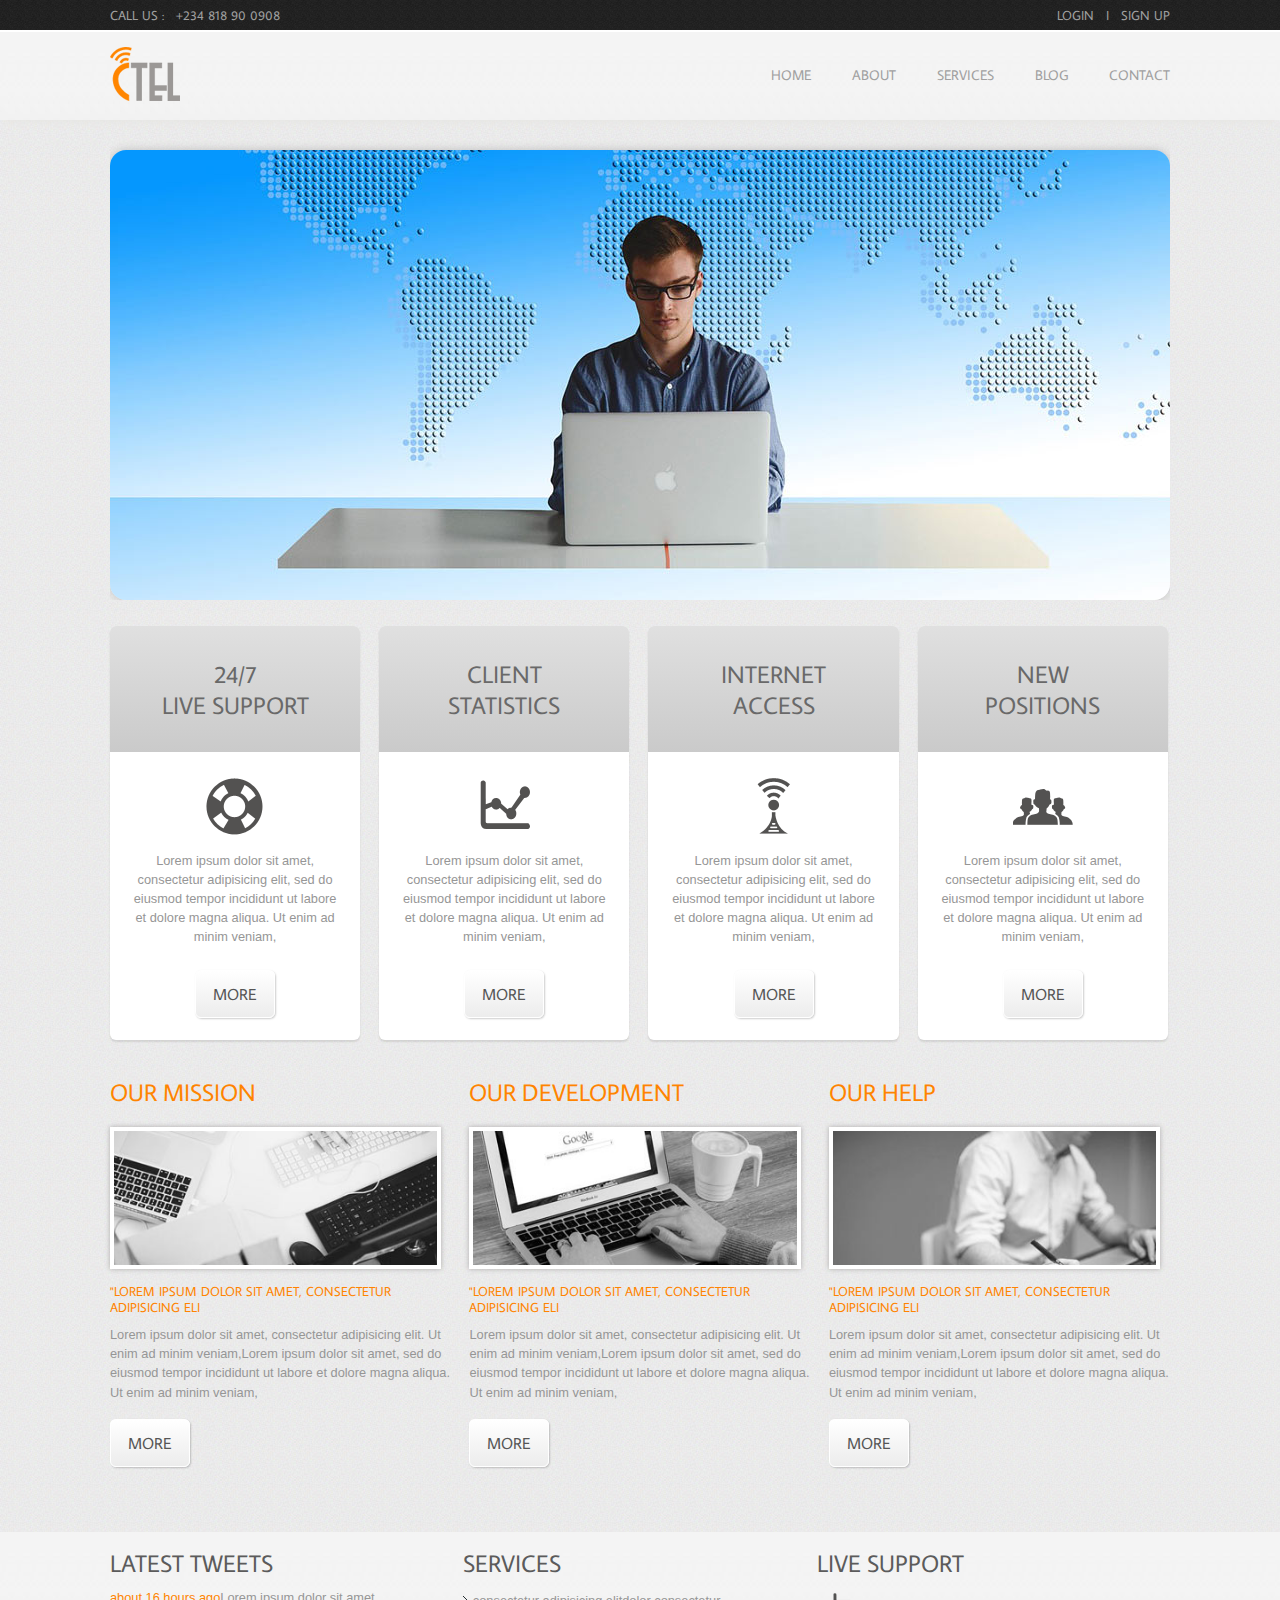
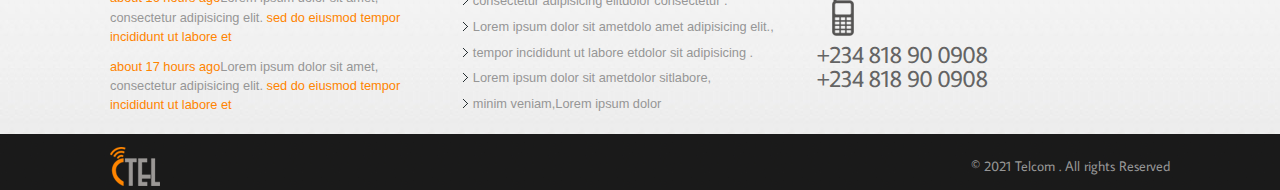
<file: index.html>
<!--
Author: 
Author URL: http://w3layouts.com
License: Creative Commons Attribution 3.0 Unported
License URL: http://creativecommons.org/licenses/by/3.0/
-->
<!DOCTYPE HTML>
<html>
	<head>
		<title>Telcom | Home</title>
		<link href="css/style.css" rel="stylesheet" type="text/css"  media="all" />
		<meta name="keywords" content="Telco iphone web template, Android web template, Smartphone web template, free web designs for Nokia, Samsung, LG, SonyEricsson, Motorola web design" />
		<link href='//fonts.googleapis.com/css?family=Average+Sans' rel='stylesheet' type='text/css'>
		<!-- Date: 2013-05-22 -->
		 <link rel="stylesheet" href="css/responsiveslides.css">
		<script src="js/jquery.min.js"></script>
	  <script src="js/responsiveslides.min.js"></script>
		  <script>
		    // You can also use "$(window).load(function() {"
		    $(function () {
		
		      // Slideshow 1
		      $("#slider1").responsiveSlides({
		        maxwidth: 1060,
		        speed: 600
			      });
			});
		  </script>
	</head>
	<body>
		<!-- Start-wrap-->
		
			<!-- Start-Header-->
			<div class="header">
				<!-- Start-top-header-->
				<div class="top-header">
					<div class="wrap">
					<div class="top-header-left">
						<ul>
							<li><h2>Call Us : &nbsp;</h2></li>
							<li><span>+234 818 90 0908</span></li>
						</ul>
						
					</div>
					<div class="top-header-right">
						<ul>
							<li><a href="#">Login &nbsp; &#73; &nbsp;</a></li>
							<li><a href="#">sign up </a></li>
						</ul>
					</div>
					<div class="clear"> </div>
				</div>
				</div>
				<!-- End-top-header-->
				<div class="main-header">
					<div class="wrap">
					<div class="logo">
						<a href="index.html"><img src="images/logo.png" title="logo" /></a>
					</div>
					<div class="top-nav">
						<ul>
							<li><a href="index.html">Home</a></li>
							<li><a href="about.html">About</a></li>
							<li><a href="services.html">Services</a></li>
							<li><a href="404page.html">Blog</a></li>
							<li><a href="contact.html">Contact</a></li>
						</ul>
					</div>
					<div class="clear"> </div>
				</div>
				</div>
			
			<!-- End-Header-->
			<div class="clear"> </div>
			<div class="wrap">
			<div class="image-slider">
				<!-- Slideshow 1 -->
			    <ul class="rslides" id="slider1">
			      <li><img src="images/2.jpg" alt=""></li>
			      <li><img src="images/1.jpg" alt=""></li>
			      <li><img src="images/3.jpg" alt=""></li>
			    </ul>
				 <!-- Slideshow 2 -->
			</div>
			<div class="content">
				<div class="block">
				<div class="box grid">
					<h3>24/7<br />Live Support</h3>
					<img src="images/img1.png" title="liveSupport" />
					<p>Lorem ipsum dolor sit amet, consectetur adipisicing elit, sed do eiusmod tempor incididunt ut labore et dolore magna aliqua. Ut enim ad minim veniam, </p>
					<a href="#">More</a>
				</div>
				<div class="box grid">
					<h3>Client<br />Statistics</h3>
					<img src="images/static.png" title="liveSupport" />
					<p>Lorem ipsum dolor sit amet, consectetur adipisicing elit, sed do eiusmod tempor incididunt ut labore et dolore magna aliqua. Ut enim ad minim veniam, </p>
					<a href="#">More</a>
				</div>
				<div class="box grid">
					<h3>Internet<br />Access</h3>
					<img src="images/inter.png" title="liveSupport" />
					<p>Lorem ipsum dolor sit amet, consectetur adipisicing elit, sed do eiusmod tempor incididunt ut labore et dolore magna aliqua. Ut enim ad minim veniam, </p>
					<a href="#">More</a>
				</div>
				<div class="box grid">
					<h3>New<br />Positions</h3>
					<img src="images/pos.png" title="liveSupport" />
					<p>Lorem ipsum dolor sit amet, consectetur adipisicing elit, sed do eiusmod tempor incididunt ut labore et dolore magna aliqua. Ut enim ad minim veniam, </p>
					<a href="#">More</a>
				</div>
				<div class="clear"> </div>
			</div>
			<div class="clear"> </div>
			<div class="block1">
				<div class="box1 grid1">
					<h3>Our Mission</h3>
					<img src="images/block2-im1.jpg" title="img1" />
					<h4>"Lorem ipsum dolor sit amet, consectetur adipisicing eli</h4>
					<p>Lorem ipsum dolor sit amet, consectetur adipisicing elit. Ut enim ad minim veniam,Lorem ipsum dolor sit amet,  sed do eiusmod tempor incididunt ut labore et dolore magna aliqua. Ut enim ad minim veniam, </p>
					<a href="#">More</a>
				</div>
				<div class="box1 grid1">
					<h3>Our DEVELOPMENT</h3>
					<img src="images/block2-img2.jpg" title="img1" />
					<h4>"Lorem ipsum dolor sit amet, consectetur adipisicing eli</h4>
					<p>Lorem ipsum dolor sit amet, consectetur adipisicing elit. Ut enim ad minim veniam,Lorem ipsum dolor sit amet,  sed do eiusmod tempor incididunt ut labore et dolore magna aliqua. Ut enim ad minim veniam, </p>
					<a href="#">More</a>
				</div>
				<div class="box1 grid1">
					<h3>Our HELP</h3>
					<img src="images/block2-im3.jpg" title="img1" />
					<h4>"Lorem ipsum dolor sit amet, consectetur adipisicing eli</h4>
					<p>Lorem ipsum dolor sit amet, consectetur adipisicing elit. Ut enim ad minim veniam,Lorem ipsum dolor sit amet,  sed do eiusmod tempor incididunt ut labore et dolore magna aliqua. Ut enim ad minim veniam, </p>
					<a href="#">More</a>
				</div>
				<div class="clear"> </div>	
			</div>
			</div>
			</div>
			<div class="footer">
				<div class="wrap">
				<div class="footer-grid footer-box">
					<h4>LATEST TWEETS</h4>
					<p><a href="#">about 16 hours ago</a>Lorem ipsum dolor sit amet, consectetur adipisicing elit.  <a href="#">sed do eiusmod tempor incididunt ut labore et</a> </p>
					<p><a href="#">about 17 hours ago</a>Lorem ipsum dolor sit amet, consectetur adipisicing elit.  <a href="#">sed do eiusmod tempor incididunt ut labore et</a> </p>
				</div>
				
				<div class="footer-grid footer-box">
					<h4>Services</h4>
					<ul>
						<li><img src="images/marker.gif" title="marker" /><a href="#"> consectetur adipisicing elitdolor consectetur .</a></li>
						<li><img src="images/marker.gif" title="marker" /><a href="#"> Lorem ipsum dolor sit ametdolo amet adipisicing elit.,</a></li>
						<li><img src="images/marker.gif" title="marker" /><a href="#"> tempor incididunt ut labore etdolor sit adipisicing . </a></li>
						<li><img src="images/marker.gif" title="marker" /><a href="#">  Lorem ipsum dolor sit ametdolor sitlabore,</a></li>
						<li><img src="images/marker.gif" title="marker" /><a href="#"> minim veniam,Lorem ipsum dolor</a></li>
					</ul>
				</div>
				<div class="footer-grid footer-box">
					<h4>Live Support</h4>
					<img src="images/contact-pic.png" title="contact" />
					<span>+234 818 90 0908</span>
					<span>+234 818 90 0908</span>
				</div>
				<div class="clear"> </div>
			</div>
			</div>
			<div class="sub-footer">
				<div class="wrap">
				<div class="left-part">
				<a href="#"><img src="images/logo1.png"> </a>
				</div>
				<div class="right-part">
				<p>&#169 2021 Telcom . All rights Reserved <!--| Design by  <a href="http://telcom.com/">Telcom</a--></p>
				</div>
				<div class="clear"> </div>
				</div>		
			</div>
		</div>
		<!-- End-wrap-->
	</body>
</html>
</file>
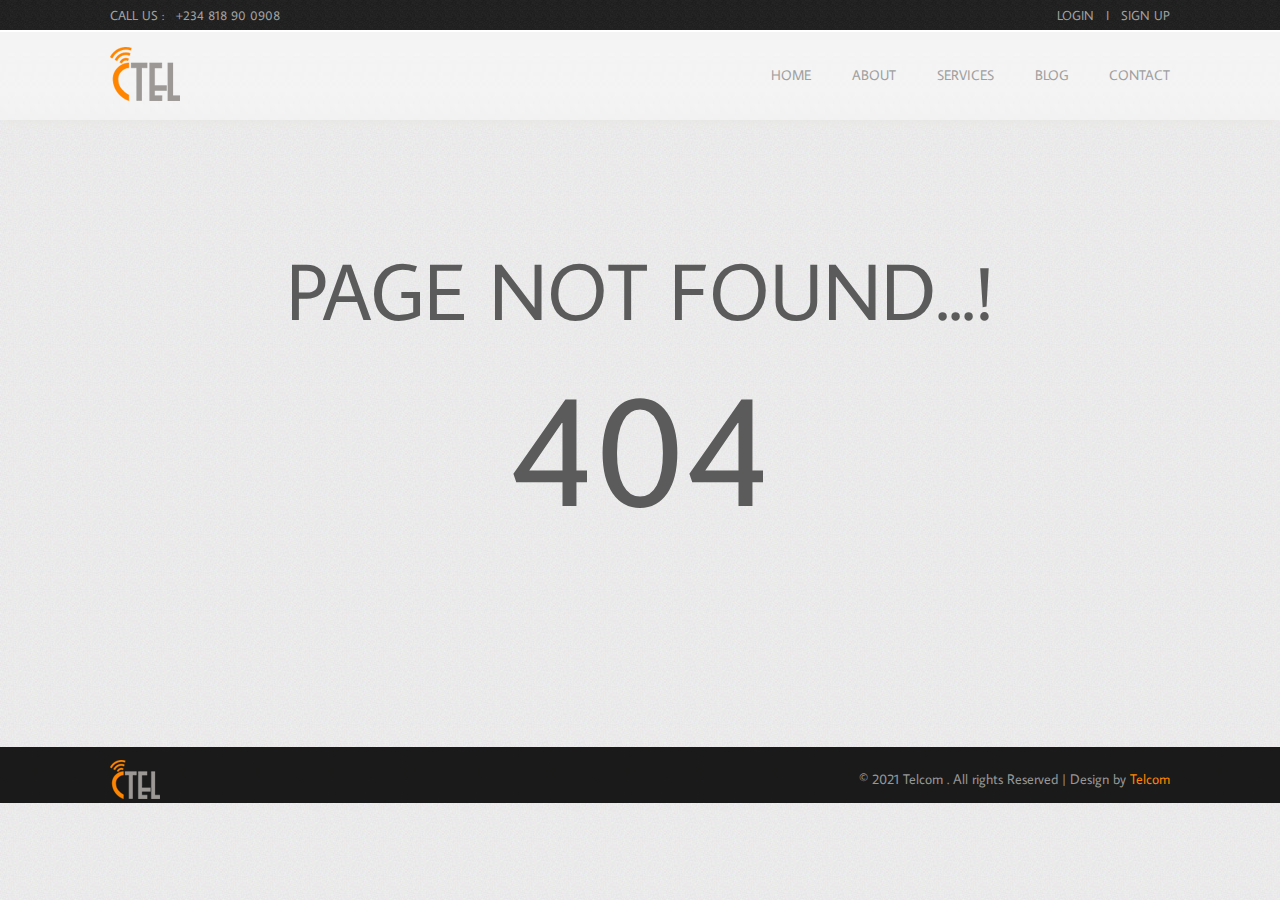
<file: 404page.html>
<!--
Author: 
Author URL: http://w3layouts.com
License: Creative Commons Attribution 3.0 Unported
License URL: http://creativecommons.org/licenses/by/3.0/
-->
<!DOCTYPE HTML>
<html>
	<head>
		<title>Telcom | 404-error</title>
		<link href="css/style.css" rel="stylesheet" type="text/css"  media="all" />
		<meta name="keywords" content="Telcom iphone web template, Android web template, Smartphone web template, free web designs for Nokia, Samsung, LG, SonyEricsson, Motorola web design" />
		<link href='//fonts.googleapis.com/css?family=Average+Sans' rel='stylesheet' type='text/css'>
	</head>
	<body>
		<!-- Start-wrap-->
			<!-- Start-Header-->
			<div class="header">
				<!-- Start-top-header-->
				<div class="top-header">
					<div class="wrap">
					<div class="top-header-left">
						<ul>
							<li><h2>Call Us : &nbsp;</h2></li>
							<li><span>+234 818 90 0908</span></li>
						</ul>
						
					</div>
					<div class="top-header-right">
						<ul>
							<li><a href="#">Login &nbsp; &#73; &nbsp;</a></li>
							<li><a href="#">sign up </a></li>
						</ul>
					</div>
					<div class="clear"> </div>
				</div>
				</div>
				<!-- End-top-header-->
				<div class="main-header">
					<div class="wrap">
					<div class="logo">
						<a href="index.html"><img src="images/logo.png" title="logo" /></a>
					</div>
					<div class="top-nav">
						<ul>
							<li><a href="index.html">Home</a></li>
							<li><a href="about.html">About</a></li>
							<li><a href="services.html">Services</a></li>
							<li><a href="404page.html">Blog</a></li>
							<li><a href="contact.html">Contact</a></li>
						</ul>
					</div>
					<div class="clear"> </div>
				</div>
				</div>
			
			<!-- End-Header-->
			<div class="clear"> </div>
			<div class="wrap">
			<div class="content">
				<div class="error-page">
					<h3>Page Not Found...!</h3>
					<h5>404</h5>
				</div>
			<div class="clear"> </div>
			</div>
			</div>
			<div class="sub-footer">
				<div class="wrap">
				<div class="left-part">
				<a href="#"><img src="images/logo1.png"> </a>
				</div>
				<div class="right-part">
				<p>&#169 2021 Telcom . All rights Reserved | Design by  <a href="http://telcom.com/">Telcom</a></p>
				</div>
				<div class="clear"> </div>
				</div>
			</div>
		</div>
		<!-- End-wrap-->

	</body>
</html>
</file>
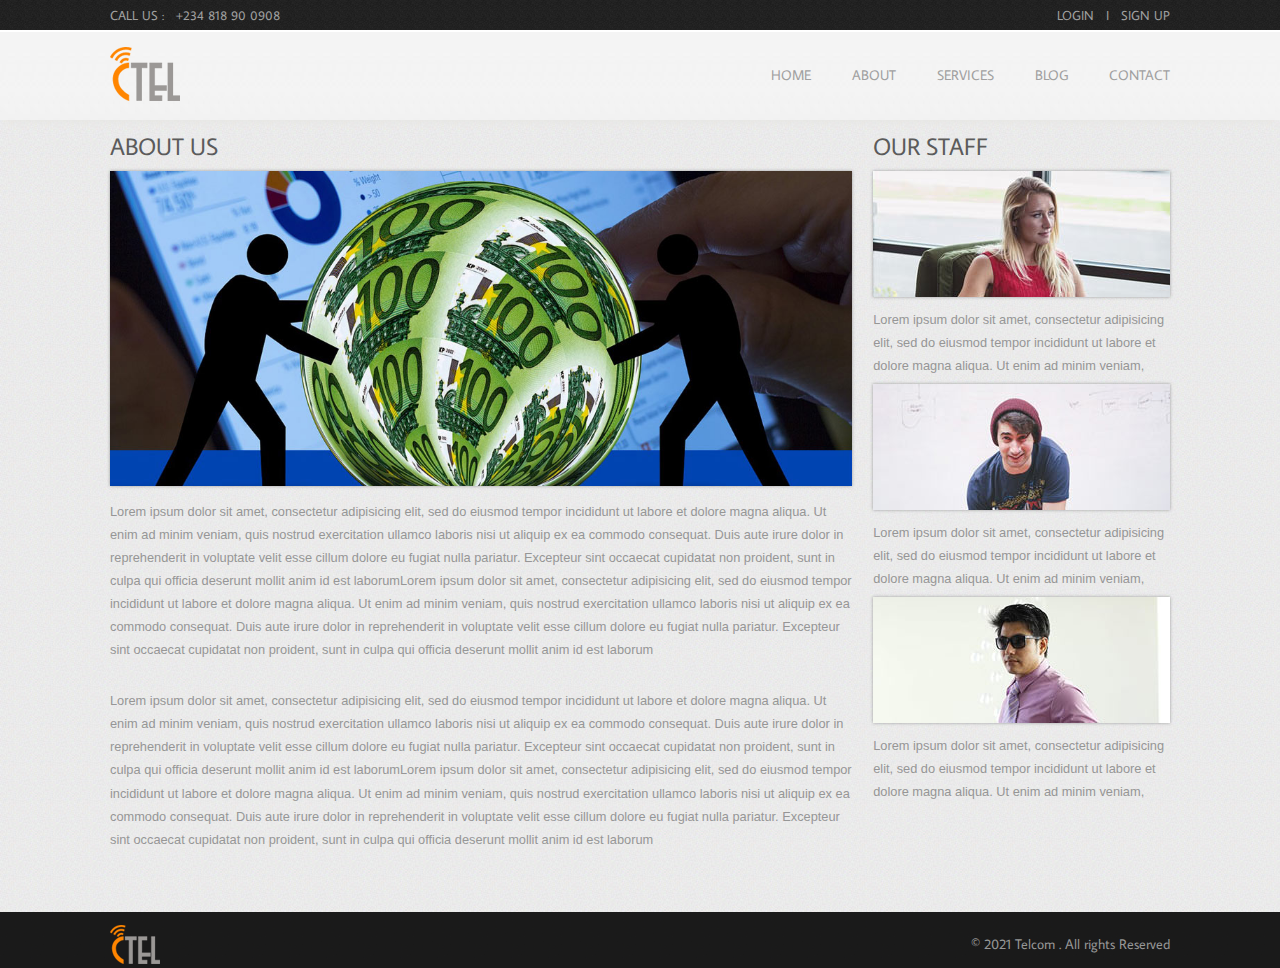
<file: about.html>
<!--
Author: 
Author URL: http://w3layouts.com
License: Creative Commons Attribution 3.0 Unported
License URL: http://creativecommons.org/licenses/by/3.0/
-->
<!DOCTYPE HTML>
<html>
	<head>
		<title>Telcom | about</title>
		<link href="css/style.css" rel="stylesheet" type="text/css"  media="all" />
		<meta name="keywords" content="Telcom iphone web template, Android web template, Smartphone web template, free web designs for Nokia, Samsung, LG, SonyEricsson, Motorola web design" />
		<link href='//fonts.googleapis.com/css?family=Average+Sans' rel='stylesheet' type='text/css'>
		<!-- Date: 2013-05-22 -->
		 <link rel="stylesheet" href="css/responsiveslides.css">
	</head>
	<body>
		<!-- Start-wrap-->
		
			<!-- Start-Header-->
			<div class="header">
				<!-- Start-top-header-->
				<div class="top-header">
					<div class="wrap">
					<div class="top-header-left">
						<ul>
							<li><h2>Call Us : &nbsp;</h2></li>
							<li><span>+234 818 90 0908</span></li>
						</ul>
						
					</div>
					<div class="top-header-right">
						<ul>
							<li><a href="#">Login &nbsp; &#73; &nbsp;</a></li>
							<li><a href="#">sign up </a></li>
						</ul>
					</div>
					<div class="clear"> </div>
				</div>
				</div>
				<!-- End-top-header-->
				<div class="main-header">
					<div class="wrap">
					<div class="logo">
						<a href="index.html"><img src="images/logo.png" title="logo" /></a>
					</div>
					<div class="top-nav">
						<ul>
							<li><a href="index.html">Home</a></li>
							<li><a href="about.html">About</a></li>
							<li><a href="services.html">Services</a></li>
							<li><a href="404page.html">Blog</a></li>
							<li><a href="contact.html">Contact</a></li>
						</ul>
					</div>
					<div class="clear"> </div>
				</div>
				</div>
			
			<!-- End-Header-->
			<div class="clear"> </div>
			<div class="wrap">
			
			<div class="content">
				
			<div class="about">
				<div class="about-left">
				<h4>About Us</h4>
				<img src="images/3.jpg" title="about" />
				<p>Lorem ipsum dolor sit amet, consectetur adipisicing elit, sed do eiusmod tempor incididunt ut labore et dolore magna aliqua. Ut enim ad minim veniam, quis nostrud exercitation ullamco laboris nisi ut aliquip ex ea commodo consequat. Duis aute irure dolor in reprehenderit in voluptate velit esse cillum dolore eu fugiat nulla pariatur. Excepteur sint occaecat cupidatat non proident, sunt in culpa qui officia deserunt mollit anim id est laborumLorem ipsum dolor sit amet, consectetur adipisicing elit, sed do eiusmod tempor incididunt ut labore et dolore magna aliqua. Ut enim ad minim veniam, quis nostrud exercitation ullamco laboris nisi ut aliquip ex ea commodo consequat. Duis aute irure dolor in reprehenderit in voluptate velit esse cillum dolore eu fugiat nulla pariatur. Excepteur sint occaecat cupidatat non proident, sunt in culpa qui officia deserunt mollit anim id est laborum</p><br />
				<p>Lorem ipsum dolor sit amet, consectetur adipisicing elit, sed do eiusmod tempor incididunt ut labore et dolore magna aliqua. Ut enim ad minim veniam, quis nostrud exercitation ullamco laboris nisi ut aliquip ex ea commodo consequat. Duis aute irure dolor in reprehenderit in voluptate velit esse cillum dolore eu fugiat nulla pariatur. Excepteur sint occaecat cupidatat non proident, sunt in culpa qui officia deserunt mollit anim id est laborumLorem ipsum dolor sit amet, consectetur adipisicing elit, sed do eiusmod tempor incididunt ut labore et dolore magna aliqua. Ut enim ad minim veniam, quis nostrud exercitation ullamco laboris nisi ut aliquip ex ea commodo consequat. Duis aute irure dolor in reprehenderit in voluptate velit esse cillum dolore eu fugiat nulla pariatur. Excepteur sint occaecat cupidatat non proident, sunt in culpa qui officia deserunt mollit anim id est laborum</p>
				</div>
				<div class="about-right">
					<h4>Our Staff</h4>
					<img src="images/staff1.jpg">
					<p>Lorem ipsum dolor sit amet, consectetur adipisicing elit, sed do eiusmod tempor incididunt ut labore et dolore magna aliqua. Ut enim ad minim veniam, </p>
					<img src="images/staff3.jpg">
					<p>Lorem ipsum dolor sit amet, consectetur adipisicing elit, sed do eiusmod tempor incididunt ut labore et dolore magna aliqua. Ut enim ad minim veniam, </p>
					<img src="images/staff2.jpg">
					<p>Lorem ipsum dolor sit amet, consectetur adipisicing elit, sed do eiusmod tempor incididunt ut labore et dolore magna aliqua. Ut enim ad minim veniam, </p>
				</div>
			</div>
			<div class="clear"> </div>
			
			</div>
			
			
			</div>
			<div class="sub-footer">
				<div class="wrap">
				<div class="left-part">
				<a href="#"><img src="images/logo1.png"> </a>
				</div>
				<div class="right-part">
				<p>&#169 2021 Telcom . All rights Reserved <!--| Design by  <a href="http://telcom.com/">Telcom</a--></p>
				</div>
				<div class="clear"> </div>
				</div>
				
			</div>
		</div>
		<!-- End-wrap-->
	</body>
</html>
</file>
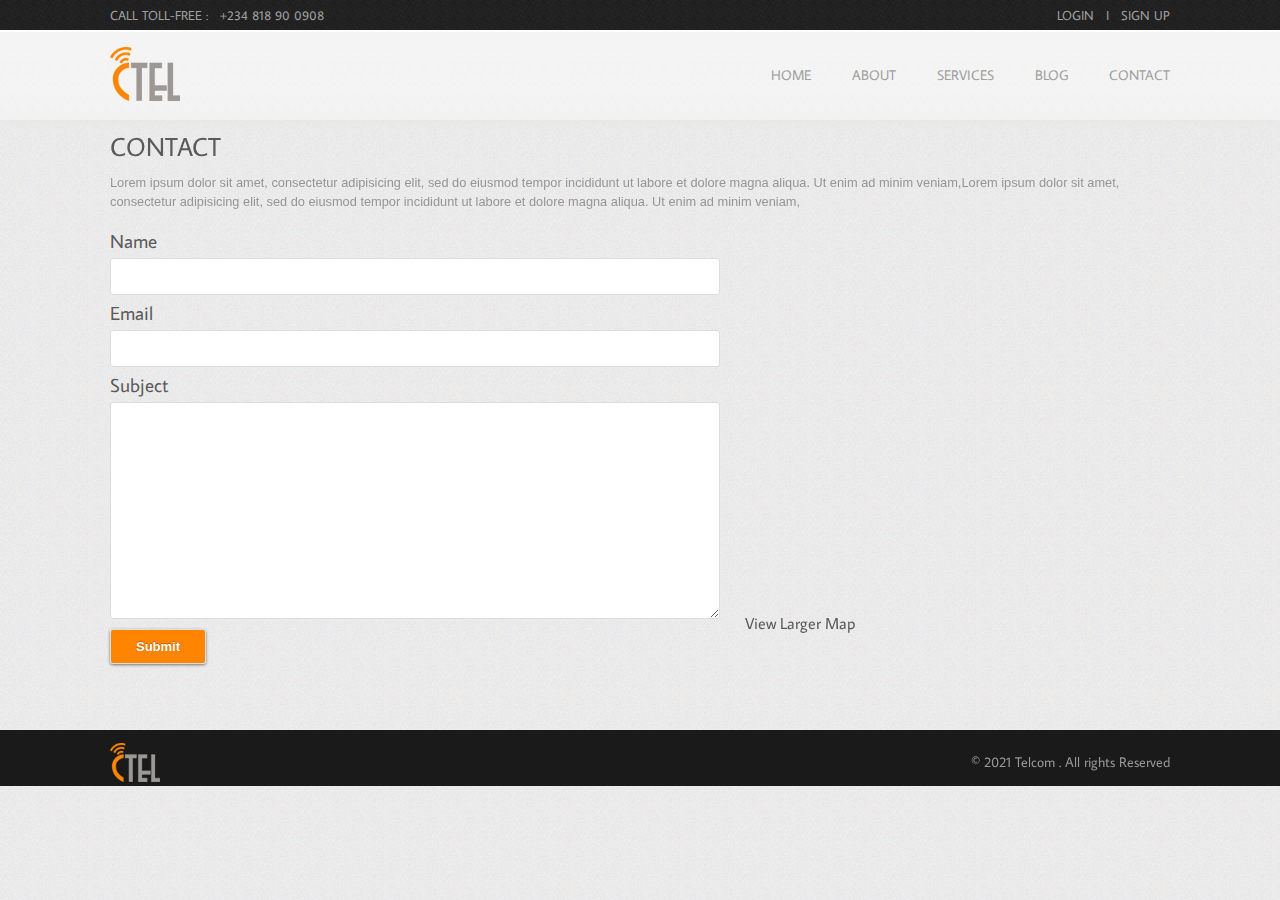
<file: contact.html>
<!--
Author: 
Author URL: http://w3layouts.com
License: Creative Commons Attribution 3.0 Unported
License URL: http://creativecommons.org/licenses/by/3.0/
-->
<!DOCTYPE HTML>
<html>
	<head>
		<title>Telcom | Contact </title>
		<link href="css/style.css" rel="stylesheet" type="text/css"  media="all" />
		<meta name="keywords" content="Telcom iphone web template, Android web template, Smartphone web template, free web designs for Nokia, Samsung, LG, SonyEricsson, Motorola web design" />
		<link href='//fonts.googleapis.com/css?family=Average+Sans' rel='stylesheet' type='text/css'>
	</head>
	<body>
		<!-- Start-wrap-->
		
			<!-- Start-Header-->
			<div class="header">
				<!-- Start-top-header-->
				<div class="top-header">
					<div class="wrap">
					<div class="top-header-left">
						<ul>
							<li><h2>Call Toll-FREE : &nbsp;</h2></li>
							<li><span>+234 818 90 0908</span></li>
						</ul>
						
					</div>
					<div class="top-header-right">
						<ul>
							<li><a href="#">Login &nbsp; &#73; &nbsp;</a></li>
							<li><a href="#">sign up </a></li>
						</ul>
					</div>
					<div class="clear"> </div>
				</div>
				</div>
				<!-- End-top-header-->
				<div class="main-header">
					<div class="wrap">
					<div class="logo">
						<a href="index.html"><img src="images/logo.png" title="logo" /></a>
					</div>
					<div class="top-nav">
						<ul>
							<li><a href="index.html">Home</a></li>
							<li><a href="about.html">About</a></li>
							<li><a href="services.html">Services</a></li>
							<li><a href="404page.html">Blog</a></li>
							<li><a href="contact.html">Contact</a></li>
						</ul>
					</div>
					<div class="clear"> </div>
				</div>
				</div>
			
			<!-- End-Header-->
			<div class="clear"> </div>
			<div class="wrap">
			<div class="content">
				<div class="contact">
					<h4>Contact</h4>	
					<p>Lorem ipsum dolor sit amet, consectetur adipisicing elit, sed do eiusmod tempor incididunt ut labore et dolore magna aliqua. Ut enim ad minim veniam,Lorem ipsum dolor sit amet, consectetur adipisicing elit, sed do eiusmod tempor incididunt ut labore et dolore magna aliqua. Ut enim ad minim veniam,</p>
					
				<div class="contact-form">
					
				<form>
			<div>
			<span><label>Name</label></span>
			 <span><input type="text" value="" /></span>
			</div>
			<div>
			<span><label>Email</label></span>
				<span><input type="text" value="" /></span>
				</div>
				<div>
				<span><label>Subject</label></span>
			 <span><textarea> </textarea></span>
			 </div>
			<div>
			<span><input type="submit" value="Submit"></span>
			</div>
            </form>
				
			</div>
			<div class="map">
				<iframe width="425" height="346" frameborder="0" scrolling="no" marginheight="0" marginwidth="0" src="http://maps.google.co.in/?ie=UTF8&amp;ll=14.264383,79.804688&amp;spn=153.263776,68.554688&amp;t=m&amp;z=2&amp;output=embed"></iframe><br /><small><a href="http://maps.google.co.in/?ie=UTF8&amp;ll=14.264383,79.804688&amp;spn=153.263776,68.554688&amp;t=m&amp;z=2&amp;source=embed" style="color:#5b5b5b;font-family: 'Average Sans', sans-serif;text-align:left">View Larger Map</a></small>
			</div>

			</div>
			<div class="clear"> </div>
			</div>
			</div>
			<div class="sub-footer">
				<div class="wrap">
				<div class="left-part">
				<a href="#"><img src="images/logo1.png"> </a>
				</div>
				<div class="right-part">
				<p>&#169 2021 Telcom . All rights Reserved <!--| Design by  <a href="http://w3layouts.com/">W3Layouts</a--></p>
				</div>
				<div class="clear"> </div>
				</div>
				
			</div>
		</div>
		<!-- End-wrap-->

	</body>
</html>
</file>
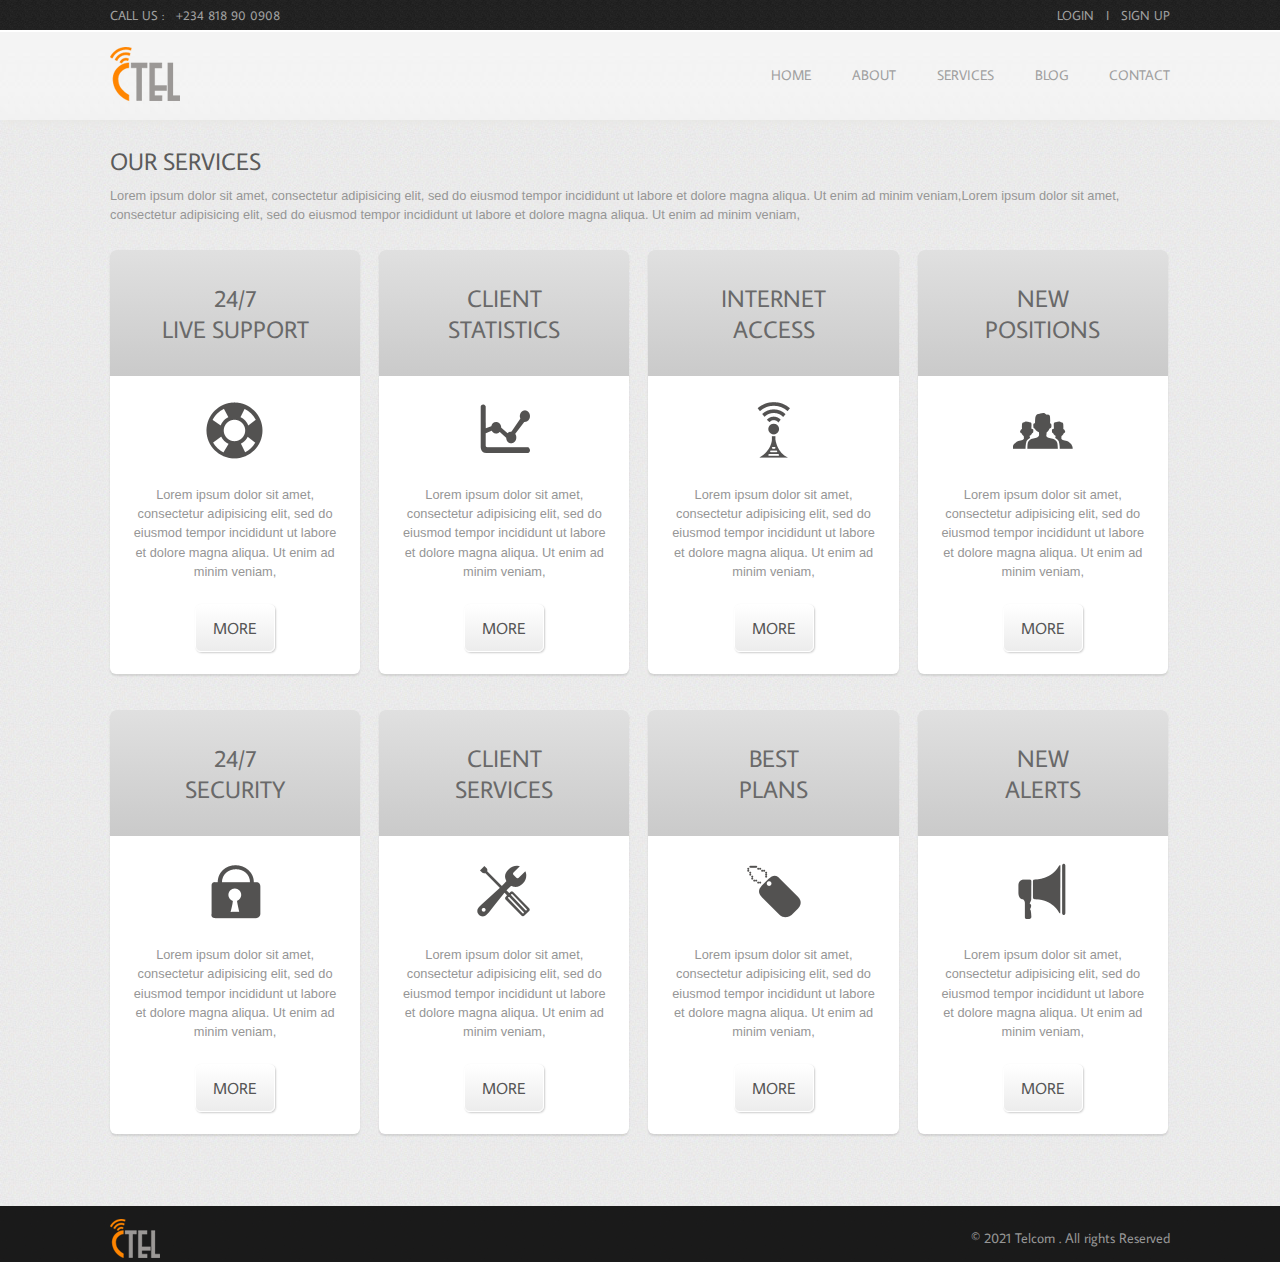
<file: services.html>
<!--
Author: 
Author URL: http://w3layouts.com
License: Creative Commons Attribution 3.0 Unported
License URL: http://creativecommons.org/licenses/by/3.0/
-->
<!DOCTYPE HTML>
<html>
	<head>
		<title>Telcom | Services</title>
		<link href="css/style.css" rel="stylesheet" type="text/css"  media="all" />
		<meta name="keywords" content="Telcom iphone web template, Android web template, Smartphone web template, free web designs for Nokia, Samsung, LG, SonyEricsson, Motorola web design" />
		<link href='//fonts.googleapis.com/css?family=Average+Sans' rel='stylesheet' type='text/css'>
	</head>
	<body>
		<!-- Start-wrap-->		
			<!-- Start-Header-->
			<div class="header">
				<!-- Start-top-header-->
				<div class="top-header">
					<div class="wrap">
					<div class="top-header-left">
						<ul>
							<li><h2>Call Us : &nbsp;</h2></li>
							<li><span>+234 818 90 0908</span></li>
						</ul>
						
					</div>
					<div class="top-header-right">
						<ul>
							<li><a href="#">Login &nbsp; &#73; &nbsp;</a></li>
							<li><a href="#">sign up </a></li>
						</ul>
					</div>
					<div class="clear"> </div>
				</div>
				</div>
				<!-- End-top-header-->
				<div class="main-header">
					<div class="wrap">
					<div class="logo">
						<a href="index.html"><img src="images/logo.png" title="logo" /></a>
					</div>
					<div class="top-nav">
						<ul>
							<li><a href="index.html">Home</a></li>
							<li><a href="about.html">About</a></li>
							<li><a href="services.html">Services</a></li>
							<li><a href="404page.html">Blog</a></li>
							<li><a href="contact.html">Contact</a></li>
						</ul>
					</div>
					<div class="clear"> </div>
				</div>
				</div>
			
			<!-- End-Header-->
			<div class="clear"> </div>
			<div class="wrap">
			<div class="content">
				<div class="services">
						<h4>OUR SERVICES</h4>
						<p>Lorem ipsum dolor sit amet, consectetur adipisicing elit, sed do eiusmod tempor incididunt ut labore et dolore magna aliqua. Ut enim ad minim veniam,Lorem ipsum dolor sit amet, consectetur adipisicing elit, sed do eiusmod tempor incididunt ut labore et dolore magna aliqua. Ut enim ad minim veniam,  </p>
			<div class="block">
					<div class="box grid">
					<h3>24/7<br />Live Support</h3>
					<img src="images/img1.png" title="liveSupport" />
					<p>Lorem ipsum dolor sit amet, consectetur adipisicing elit, sed do eiusmod tempor incididunt ut labore et dolore magna aliqua. Ut enim ad minim veniam, </p>
					<a href="#">More</a>
				</div>
				<div class="box grid">
					<h3>Client<br />Statistics</h3>
					<img src="images/static.png" title="liveSupport" />
					<p>Lorem ipsum dolor sit amet, consectetur adipisicing elit, sed do eiusmod tempor incididunt ut labore et dolore magna aliqua. Ut enim ad minim veniam, </p>
					<a href="#">More</a>
				</div>
				<div class="box grid">
					<h3>Internet<br />Access</h3>
					<img src="images/inter.png" title="liveSupport" />
					<p>Lorem ipsum dolor sit amet, consectetur adipisicing elit, sed do eiusmod tempor incididunt ut labore et dolore magna aliqua. Ut enim ad minim veniam, </p>
					<a href="#">More</a>
				</div>
				<div class="box grid">
					<h3>New<br />Positions</h3>
					<img src="images/pos.png" title="liveSupport" />
					<p>Lorem ipsum dolor sit amet, consectetur adipisicing elit, sed do eiusmod tempor incididunt ut labore et dolore magna aliqua. Ut enim ad minim veniam, </p>
					<a href="#">More</a>
				</div>
				<div class="clear"> </div>
			</div>
			<div class="block">
					<div class="box grid">
					<h3>24/7<br />Security</h3>
					<img src="images/sequre.png" title="liveSupport" />
					<p>Lorem ipsum dolor sit amet, consectetur adipisicing elit, sed do eiusmod tempor incididunt ut labore et dolore magna aliqua. Ut enim ad minim veniam, </p>
					<a href="#">More</a>
				</div>
				<div class="box grid">
					<h3>Client<br />services</h3>
					<img src="images/services.png" title="services" />
					<p>Lorem ipsum dolor sit amet, consectetur adipisicing elit, sed do eiusmod tempor incididunt ut labore et dolore magna aliqua. Ut enim ad minim veniam, </p>
					<a href="#">More</a>
				</div>
				<div class="box grid">
					<h3>Best<br />Plans</h3>
					<img src="images/alerts.png" title="Plans" />
					<p>Lorem ipsum dolor sit amet, consectetur adipisicing elit, sed do eiusmod tempor incididunt ut labore et dolore magna aliqua. Ut enim ad minim veniam, </p>
					<a href="#">More</a>
				</div>
				<div class="box grid">
					<h3>New<br />Alerts</h3>
					<img src="images/plans.png" title="Alerts" />
					<p>Lorem ipsum dolor sit amet, consectetur adipisicing elit, sed do eiusmod tempor incididunt ut labore et dolore magna aliqua. Ut enim ad minim veniam, </p>
					<a href="#">More</a>
				</div>
				<div class="clear"> </div>
			</div>	
			</div>
			<div class="clear"> </div>
			</div>
			</div>
			<div class="sub-footer">
				<div class="wrap">
				<div class="left-part">
				<a href="#"><img src="images/logo1.png"> </a>
				</div>
				<div class="right-part">
				<p>&#169 2021 Telcom . All rights Reserved <!-- | Design by  <a href="http://telcom.com/">Telcom</a--></p>
				</div>
				<div class="clear"> </div>
				</div>		
			</div>
		</div>
		<!-- End-wrap-->
	</body>
</html>
</file>
<file: css/responsiveslides.css>
/*! http://responsiveslides.com v1.53 by @viljamis */

.rslides {
  position: relative;
  list-style: none;
  overflow: hidden;
  width: 100%;
  padding: 0;
  margin: 0;
  }

.rslides li {
  -webkit-backface-visibility: hidden;
  position: absolute;
  display: none;
  width: 100%;
  left: 0;
  top: 0;
  border-radius: 1em;
  margin-top:30px;
  
  }

.rslides li:first-child {
  position: relative;
  display: block;
  float: left;
  }

.rslides img {
  display: block;
  height: auto;
  float: left;
  width: 100%;
  border: 0;
  height: 450px;
  border-radius: 1em;
  box-shadow: 0px 0px 10px rgb(190, 190, 190);
  }
@media screen and (max-width:640px) {
	.rslides img {
    height: 400px;
}
}
@media screen and (max-width:600px) {
	.rslides img {
    height: 370px;
}
}
@media screen and (max-width:480px) {
	.rslides img {
    height: 340px;
}
}
@media screen and (max-width:414px) {
	.rslides img {
    height: 300px;
}
}
@media screen and (max-width:384px) {
	.rslides img {
    height: 270px;
}
}
@media screen and (max-width:320px) {
	.rslides img {
    height: 235px;
}
}
</file>
<file: css/style.css>
/* reset */
html,body,div,span,applet,object,iframe,h1,h2,h3,h4,h5,h6,p,blockquote,pre,a,abbr,acronym,address,big,cite,code,del,dfn,em,img,ins,kbd,q,s,samp,small,strike,strong,sub,sup,tt,var,b,u,i,dl,dt,dd,ol,nav ul,nav li,fieldset,form,label,legend,table,caption,tbody,tfoot,thead,tr,th,td,article,aside,canvas,details,embed,figure,figcaption,footer,header,hgroup,menu,nav,output,ruby,section,summary,time,mark,audio,video{margin:0;padding:0;border:0;font-size:100%;font:inherit;vertical-align:baseline;}
article, aside, details, figcaption, figure,footer, header, hgroup, menu, nav, section {display: block;}
ol,ul{list-style:none;margin:0px;padding:0px;}
blockquote,q{quotes:none;}
blockquote:before,blockquote:after,q:before,q:after{content:'';content:none;}
table{border-collapse:collapse;border-spacing:0;}
/* start editing from here */
a{text-decoration:none;}
.txt-rt{text-align:right;}/* text align right */
.txt-lt{text-align:left;}/* text align left */
.txt-center{text-align:center;}/* text align center */
.float-rt{float:right;}/* float right */
.float-lt{float:left;}/* float left */
.clear{clear:both;}/* clear float */
.pos-relative{position:relative;}/* Position Relative */
.pos-absolute{position:absolute;}/* Position Absolute */
.vertical-base{	vertical-align:baseline;}/* vertical align baseline */
.vertical-top{	vertical-align:top;}/* vertical align top */
.underline{	padding-bottom:5px;	border-bottom: 1px solid #eee; margin:0 0 20px 0;}/* Add 5px bottom padding and a underline */
nav.vertical ul li{	display:block;}/* vertical menu */
nav.horizontal ul li{	display: inline-block;}/* horizontal menu */
img{max-width:100%;}
/*end reset*/
body{
	font-family: "Century Gothic" Helvetica, sans-serif;
	background: url(../images/bg.jpg) 0 0 repeat #eaece6;
}
.wrap{
	width:1060px;
	margin:0px auto;
}
/*---header----*/
.top-header{
	background: url(../images/bg-2.jpg);
	padding: 6px 0px;
	border-bottom: #fff 1px ridge;
}
.top-header-left{
	float:left;
}
.top-header-left ul li{
	display:inline-block;
}
.top-header-left ul li h2{
	color: #a0a0a0;
	font-size: 0.8em;
	text-transform: uppercase;
	font-family: 'Average Sans', sans-serif;
}
.top-header-left ul li span{
	color: #a0a0a0;
	font-size: 0.8em;
	text-transform: uppercase;
	font-family: 'Average Sans', sans-serif;
}
.top-header-right{
	float:right;
}
.top-header-right ul li{
	display:inline-block;
}
.top-header-right ul li a{
	font-size: 0.8em;
	text-transform: uppercase;
	color:#a0a0a0;
	-webkit-transition: all .9s;
	-moz-transition: all .9s;
	-o-transition: all .9s;
	-ms-transition: all .9s;
	transition: all .9s;
	font-family: 'Average Sans', sans-serif;
}
.top-header-right ul li a:hover{
	color:#eee;
}
/*---search---*/
.main-header{
	background: url(../images/bg-3.jpg) 0 0 repeat #eaece6;
	border-top: 1px ridge rgb(255, 255, 255);
	-webkit-box-shadow: 0 8px 6px -6px rgb(231, 230, 227);
	-moz-box-shadow: 0 8px 6px -6px rgb(231, 230, 227);
	box-shadow: 0 8px 6px -6px rgb(231, 230, 227);
}
.logo{
	padding: 15px 0px;
	float:left;
}
.top-nav{
	float:right;
	padding-top: 33px;
}
.top-nav ul li{
	display:inline-block;	
}
.top-nav ul li a{
	font-family: 'Average Sans', sans-serif;
	text-transform: uppercase;
	font-size: 0.9em;
	color:#a0a0a0;
	margin: 0px 0px 0px 37px;
	-webkit-transition: all .9s;
	-moz-transition: all .9s;
	-o-transition: all .9s;
	-ms-transition: all .9s;
	transition: all .9s;
	font-weight: 500;
}
.top-nav ul li a:hover{
	color:#FF8400;
}
/*---content----*/
.grid{
	float:left;
	text-align: center;
}
.box:first-child {
	margin-left: 0px;
}
.box{
	width: 23.6%;
	padding-bottom: 8px;
}
.grid{
	display: block;
	float: left;
	margin: 1% 0 1% 1.8%;
	transition: 0.5s ease;
	-o-transition: 0.5s ease;
	-webkit-transition: 0.5s ease;
	-webkit-box-shadow: 0px 2px 2px rgba(0, 0, 0, 0.1);
	-moz-box-shadow: 0px 2px 2px rgba(0, 0, 0, 0.1);
	box-shadow: 0px 2px 2px rgba(0, 0, 0, 0.1);
	padding-bottom: 36px;
	-webkit-border-bottom-right-radius: 6px;
	-moz-border-radius-bottomright: 6px;
	border-bottom-right-radius: 6px;
	-webkit-border-bottom-left-radius: 6px;
	-moz-border-radius-bottomleft: 6px;
	border-bottom-left-radius: 6px;
	-webkit-border-top-right-radius: 6px;
	-moz-border-radius-topright: 6px;
	border-top-right-radius: 6px;
	-webkit-border-top-left-radius: 6px;
	-moz-border-radius-topleft: 6px;
	border-top-left-radius: 6px;
	background:#fff;
}
.grid h3 {
	font-family: 'Average Sans', sans-serif;
	margin: 0;
	padding: 32px 10px 32px 10px;
	display: block;
	background-color: #d7d7d7;
	background-image: -moz-linear-gradient(top, #e0e0e0, #cacaca);
	background-image: -webkit-gradient(linear, 0 0, 0 100%, from(#e0e0e0), to(#cacaca));
	background-image: -webkit-linear-gradient(top, #e0e0e0, #cacaca);
	background-image: -o-linear-gradient(top, #e0e0e0, #cacaca);
	background-image: linear-gradient(to bottom, #e0e0e0, #cacaca);
	background-repeat: repeat-x;
	-webkit-border-top-right-radius: 6px;
	-moz-border-radius-topright: 6px;
	border-top-right-radius: 6px;
	-webkit-border-top-left-radius: 6px;
	-moz-border-radius-topleft: 6px;
	border-top-left-radius: 6px;
	color: rgb(105, 105, 105);
	font-size: 1.5em;
	text-transform: uppercase;
	transition: 0.5s ease;
	-o-transition: 0.5s ease;
	-webkit-transition: 0.5s ease;
}
.grid p{
	font-family: Arial, sans-serif;
	font-size:0.8em;
	line-height: 1.5em;
	color: rgb(150, 150, 150);
	margin: 0px 0px 37px 0px;
	padding: 0px 20px;
}
.grid img{
	padding: 25px 0px 10px 0px;
}
.grid a,.box1 a{
	font-family: 'Average Sans', sans-serif;
	background-color: #f7f7f7;
	background-image: -moz-linear-gradient(top, #ffffff, #ececec);
	background-image: -webkit-gradient(linear, 0 0, 0 100%, from(#ffffff), to(#ececec));
	background-image: -webkit-linear-gradient(top, #ffffff, #ececec);
	background-image: -o-linear-gradient(top, #ffffff, #ececec);
	background-image: linear-gradient(to bottom, #ffffff, #ececec);
	background-repeat: repeat-x;
	border: #fff 1px solid;
	-webkit-border-radius: 6px;
	-moz-border-radius: 6px;
	border-radius: 6px;
	-webkit-box-shadow: 1px 1px 2px rgba(0, 0, 0, 0.2);
	-moz-box-shadow: 1px 1px 2px rgba(0, 0, 0, 0.2);
	box-shadow: 1px 1px 2px rgba(0, 0, 0, 0.2);
		text-transform: uppercase;
	color: #565656;
	padding: 13px 17px 13px 17px;
	
}
.grid a:hover,.box1 a:hover{
	background: #ff8400; /* Old browsers */
	background: -moz-linear-gradient(top,  #ff8400 0%, #ff8400 100%); /* FF3.6+ */
	background: -webkit-gradient(linear, left top, left bottom, color-stop(0%,#ff8400), color-stop(100%,#ff8400)); /* Chrome,Safari4+ */
	background: -webkit-linear-gradient(top,  #ff8400 0%,#ff8400 100%); /* Chrome10+,Safari5.1+ */
	background: -o-linear-gradient(top,  #ff8400 0%,#ff8400 100%); /* Opera 11.10+ */
	background: -ms-linear-gradient(top,  #ff8400 0%,#ff8400 100%); /* IE10+ */
	background: linear-gradient(to bottom,  #ff8400 0%,#ff8400 100%); /* W3C */
	filter: progid:DXImageTransform.Microsoft.gradient( startColorstr='#ff8400', endColorstr='#ff8400',GradientType=0 ); /* IE6-9 */
	border: #ff8400 1px solid;
	color:#fff;
}
.block,.block1 {
	display: block;
	zoom: 1;
	margin-top: 15px;
}
.grid:hover h3 {
	background: #ff8400; /* Old browsers */
	background: -moz-linear-gradient(top,  #ff8400 0%, #ff8400 100%); /* FF3.6+ */
	background: -webkit-gradient(linear, left top, left bottom, color-stop(0%,#ff8400), color-stop(100%,#ff8400)); /* Chrome,Safari4+ */
	background: -webkit-linear-gradient(top,  #ff8400 0%,#ff8400 100%); /* Chrome10+,Safari5.1+ */
	background: -o-linear-gradient(top,  #ff8400 0%,#ff8400 100%); /* Opera 11.10+ */
	background: -ms-linear-gradient(top,  #ff8400 0%,#ff8400 100%); /* IE10+ */
	background: linear-gradient(to bottom,  #ff8400 0%,#ff8400 100%); /* W3C */
	filter: progid:DXImageTransform.Microsoft.gradient( startColorstr='#ff8400', endColorstr='#ff8400',GradientType=0 ); /* IE6-9 */
	color:#fff;
}
.grid:hover {
	background: rgb(223, 223, 223);
}
.grid:hover a{
	background: #ff8400; /* Old browsers */
	background: -moz-linear-gradient(top,  #ff8400 0%, #ff8400 100%); /* FF3.6+ */
	background: -webkit-gradient(linear, left top, left bottom, color-stop(0%,#ff8400), color-stop(100%,#ff8400)); /* Chrome,Safari4+ */
	background: -webkit-linear-gradient(top,  #ff8400 0%,#ff8400 100%); /* Chrome10+,Safari5.1+ */
	background: -o-linear-gradient(top,  #ff8400 0%,#ff8400 100%); /* Opera 11.10+ */
	background: -ms-linear-gradient(top,  #ff8400 0%,#ff8400 100%); /* IE10+ */
	background: linear-gradient(to bottom,  #ff8400 0%,#ff8400 100%); /* W3C */
	filter: progid:DXImageTransform.Microsoft.gradient( startColorstr='#ff8400', endColorstr='#ff8400',GradientType=0 ); /* IE6-9 */
	border: #ff8400 1px solid;
	color:#fff;
}
.box1 h3{
	color: #ff8400;
	font-family: 'Average Sans', sans-serif;
	font-size: 1.5em;
	text-transform: uppercase;
	padding: 0px 0px 20px 0px;

}
.box1 img{
	background:#ffffff;
	box-shadow: 0px 0px 5px rgb(173, 170, 170);
	border: 4px solid #fff;
	width: 95%;
	cursor: pointer;
}
.box1 p{
	font-family: Arial, sans-serif;
	font-size: 0.8em;
	line-height: 1.5em;
	color: rgb(150, 150, 150);
	margin-bottom: 31px;
}
.box1 h4{
	color: #ff8400;
	font-family: 'Average Sans', sans-serif;
	font-size: 0.8em;
	text-transform: uppercase;
	margin: 10px 0px;
}
.grid1 {
	display: block;
	float: left;
	margin: 1% 0 1% 1.8%;
	transition: 0.5s ease;
	-o-transition: 0.5s ease;
	-webkit-transition: 0.5s ease;
}
.box1{
	float:left;
}
.grid1:first-child {
	margin-left: 0px;
}
.grid1{
	width: 32.11%;
	padding-bottom: 8px;
}
.content {
	padding-bottom: 61px;
}
/*---footer----*/
.footer{
	background: url(../images/bg-3.jpg) 0 0 repeat #eaece6;
}
.footer-grid h4{
	color:#5b5b5b;
	font-family: 'Average Sans', sans-serif;
	font-size: 1.5em;
	text-transform: uppercase;
	padding: 15px 0px 10px 0px;	
}
.footer-grid p{
	font-family: Arial, sans-serif;
	font-size: 0.8em;
	line-height: 1.5em;
	color: rgb(150, 150, 150);
	margin-bottom: 11px;
	width:95%;
}
.footer-grid p a{
	color:#ff8400;
}
.footer-grid p a:hover{
	color:#5b5b5b;
}
.footer-grid{
	float:left;
}
.footer-box:first-child {
	margin-left: 0px;
}
.footer-box{
	width: 33.33%;
	padding-bottom: 8px;
}
.footer-grid span{
	font-size: 1.5em;
	line-height: 1em;
	color: #646464;
	display: block;
	font-family: 'Average Sans', sans-serif;
	letter-spacing: -1px;
}
.footer-grid ul li a{
	font-family: Arial, sans-serif;
	font-size: 0.8em;
	line-height:2em;
	color: rgb(150, 150, 150);
	transition: 0.5s ease;
	-o-transition: 0.5s ease;
	-webkit-transition: 0.5s ease;
}
.footer-grid ul li img{
	padding-right:1px;
}
.footer-grid ul li a:hover{
	color:#ff8400;
}
/*----sub-footer---*/
.left-part{
	float:left;
}
.left-part a{
	color:#5b5b5b;
	font-family: 'Average Sans', sans-serif;
}
.right-part{
	float:right;
	margin-top: 9px;
}
.right-part a{
	color:#ff8400;
	transition: 0.5s ease;
	-o-transition: 0.5s ease;
	-webkit-transition: 0.5s ease;
}
.right-part a:hover{
	color:#5b5b5b;
	
}
.right-part a,.right-part p{
	font-family: 'Average Sans', sans-serif;
	font-size:1em;
}
.right-part p{
	color: rgb(150, 150, 150);
	font-size: 0.9em;
}
.sub-footer{
	padding: 13px 0px 0px 0px;
	background: rgba(0, 0, 0, 0.89);
		
}
/*---about----*/
.about-left{
	float:left;
	width:70%;
	margin-right:1%;
}
.about-left p{
	margin-top:10px;
}
.about-left p,.about-right p{
	font-family: Arial, sans-serif;
	font-size: 0.8em;
	line-height: 1.8em;
	color: rgb(150, 150, 150);
}
.about-left h4,.about-right h4{
	color: #5b5b5b;
	font-family: 'Average Sans', sans-serif;
	font-size: 1.5em;
	text-transform: uppercase;
	padding: 10px 0px 10px 0px;
}
.about-left img,.about-right img{
	background:#fff;
	box-shadow: 0px 0px 3px rgba(85, 85, 85, 0.52);
}
.about-right{
	width: 28%;
	float: right;
}
.about-right p {
	margin:7px 0px;
}
/*---services----*/
.services h4{
	color: #5b5b5b;
	font-family: 'Average Sans', sans-serif;
	font-size: 1.5em;
	text-transform: uppercase;
	padding:25px 0px 0px 0px;
}
.services p {
	font-family: Arial, sans-serif;
	font-size: 0.8em;
	line-height: 1.5em;
	color: rgb(150, 150, 150);
	padding-top: 10px;
}
/*---contact----*/
/*----contact----*/
.contact{
	
	
	margin-bottom: 33px;	
}
.contact-form{
	float:left;
	padding-right:20px;
}
.contact-sidebar{
	float: right;
	width: 336px;
	
	
}
.map{
	padding-top: 35px;
	float: right;
}
.contact h3{
	color: #2C9BB6;
	font-size: 25px;
	text-transform: uppercase;
	padding: 0 0 12px 0;
}

.contact-form form span{
	display:block;
}
form span{
	font-size: 1.2em;
	padding-bottom:5px;
	color: #5b5b5b;
	font-family: 'Average Sans', sans-serif;
}
.contact-form form textarea,
.contact-form form input[type=submit],
.contact-form form input[type=text]{
	border:1px solid #ddd;
	padding: 7px;
	width: 594px;
	outline:none;
	color:#666;
	font-size:0.9em;
	border-radius: 3px;
	font-family: Arial, Helvetica, sans-serif;
}
.map iframe{
	color: #5b5b5b;
	font-family: 'Average Sans', sans-serif;
}	
.contact-form form input[type=submit]{
		 -moz-border-radius:3px;
		  -webkit-border-radius:3px; 
		  border-radius:3px; 
		  -moz-box-shadow:0 1px 3px rgba(0, 0, 0, 0.50); 
		  -webkit-box-shadow:0 1px 3px rgba(0, 0, 0, 0.50); 
		  box-shadow:0 1px 3px rgba(0, 0, 0, 0.50); 
		  background:#0160A4 url(../images/button-overlay.png) repeat-x; 
		  
		  color:#FFFFFF !important; 
		  cursor:pointer; 
		  display:inline-block; 
		  font-size:13px; 
		  font-weight:bold; 
		  line-height:1; 
		  overflow:visible; 
		  padding:10px 25px;
		  position:relative; 
		  text-decoration:none; 
		  text-shadow:0 -1px 1px rgba(0, 0, 0, 0.25); 
		  width:auto; 
		  text-align:center; 
}
.contact-form form input[type=submit] {
	background: #ff8400; /* Old browsers */
	background: -moz-linear-gradient(top,  #ff8400 0%, #ff8400 100%); /* FF3.6+ */
	background: -webkit-gradient(linear, left top, left bottom, color-stop(0%,#ff8400), color-stop(100%,#ff8400)); /* Chrome,Safari4+ */
	background: -webkit-linear-gradient(top,  #ff8400 0%,#ff8400 100%); /* Chrome10+,Safari5.1+ */
	background: -o-linear-gradient(top,  #ff8400 0%,#ff8400 100%); /* Opera 11.10+ */
	background: -ms-linear-gradient(top,  #ff8400 0%,#ff8400 100%); /* IE10+ */
	background: linear-gradient(to bottom,  #ff8400 0%,#ff8400 100%); /* W3C */
	filter: progid:DXImageTransform.Microsoft.gradient( startColorstr='#ff8400', endColorstr='#ff8400',GradientType=0 ); /* IE6-9 */

	 -webkit-transition: all .9s;
	-moz-transition: all .9s;
	-o-transition: all .9s;
	-ms-transition: all .9s;
	transition: all .9s;
}


.contact-form form input[type=submit]:hover{
	background: #5b5b5b;
	color:#FF8400;
}

form textarea{
	height: 201px;
	color: #666;
	font-size: 18px;
	font-family: Arial, Helvetica, sans-serif;
}
.contact h4{
	color: #5b5b5b;
	font-family: 'Average Sans', sans-serif;
	font-size: 1.6em;
	text-transform: uppercase;
	text-align: left;
	padding: 10px 0px;
}
.contact p {
	font-family: Arial, sans-serif;
	font-size: 0.8em;
	line-height: 1.5em;
	color: rgb(150, 150, 150);
	margin-bottom: 17px;
}
/*---error----*/
.error-page h3{
	color: #5b5b5b;
	font-family: 'Average Sans', sans-serif;
	font-size: 5em;
	text-transform: uppercase;
}
.error-page h5{
	color: #5b5b5b;
	font-family: 'Average Sans', sans-serif;
	font-size: 10em;
	text-transform: uppercase;
}
.error-page{
	text-align: center;
	min-height: 448px;
	max-height: 100%;
	margin-top: 118px;
}
/*------responive-design--------*/
@media screen and (max-width: 1366px) {
	.error-page {
		min-height: 325px;
	}
}
@media screen and (max-width: 1280px) {
	.error-page {
		min-height: 448px;
	}
}
@media screen and (max-width: 1024px) {
	.wrap{
		width:90%;
	}
	.error-page {
		min-height: 325px;
	}
	.contact-form {
		width:50%;
	}
	.contact-form form textarea, .contact-form form input[type=text] {
		width: 97%;
	}
	.map {
		width: 47.6%;
	}
}
@media screen and (max-width:800px) {
	.wrap{
		width:90%;
	}
	.grid h3,.box1 h3 {
		font-size:1.2em;
	}
	.grid a, .box1 a {
		padding: 10px 17px 10px 17px;
		font-size: 0.9em;
	}
	.error-page h3 {
		font-size:4em;
	}
	.map {
		width:100%;
	}
	.map iframe{
		width:100%;
	}
	.contact-form {
		width: 100%;
	}
	.rslides img {
		height: 386px;
	}
}
@media screen and (max-width:640px) {
	.wrap{
		width:90%;
	}
	.grid h3, .box1 h3 {
		font-size: 1em;
	}
	.footer-grid ul li:last-child,.footer-grid ul li:first-child{
		display:none;
	}
	.error-page h3 {
    font-size: 3em;
}
}
@media screen and (max-width:568px) {
	.top-nav ul li a {
    margin: 0px 0px 0px 30px;
	}
}
@media screen and (max-width:480px) {
.top-nav ul li a {
    margin: 0px 0px 0px 16px;
}
.box {
    width: 100%;
}
.grid {
    margin: 1% 0 1% 0%;
}
.grid1 {
    width: 100%;
}
.grid1 {
    margin: 1% 0 1% 0%;
}
.footer-box {
    width: 100%;
}
.error-page h3 {
    font-size: 2em;
}
.error-page h5 {
    font-size: 8em;
}
}
@media screen and (max-width:414px) {
.logo {
    padding: 15px 0px;
    float: none;
    text-align: center;
}
.top-nav {
    float: none;
    padding-top: 0px;
    padding-bottom: 10px;
}
.left-part {
    float: none;
    text-align: center;
}
.sub-footer {
    padding: 16px 0px;
    background: rgba(0, 0, 0, 0.89);
}
.right-part {
    float: none;
    text-align: center;
	margin-top:10px;
}
.about-left {
    width: 100%;
    margin-right: 0%;
}
.about-right {
    width: 100%;
    margin-top: 1.5em;
}
.error-page {
    min-height: 248px;
}
.error-page {
    margin-top: 110px;
}
}
@media screen and (max-width:384px) {
.top-nav ul li a {
    margin: 0px 0px 0px 13px;
}
.wrap {
    width: 89%;
}
.error-page {
    min-height: 190px;
}
.error-page {
    margin-top: 79px;
}
}
@media screen and (max-width:375px) {
.wrap {
    width: 89%;
}
.top-nav ul li a {
    margin: 0px 0px 0px 12px;
}
.error-page {
    min-height: 226px;
}
.error-page {
    margin-top: 63px;
}
}
@media screen and (max-width:320px) {
.top-nav ul li a {
    margin: 0px 0px 0px 3px;
	font-size: 0.85em;
}
.top-header-left {
    float: none;
    text-align: center;
}
.top-header-right {
    float: none;
    text-align: center;
    margin-top: 5px;
}
.wrap {
    width: 87%;
}
.error-page h3 {
    font-size: 1.8em;
}
.error-page h5 {
    font-size: 7em;
}
.error-page {
    margin-top: 23px;
}
.content {
    padding-bottom: 4px;
}
.error-page {
    min-height: 183px;
}
}
</file>
